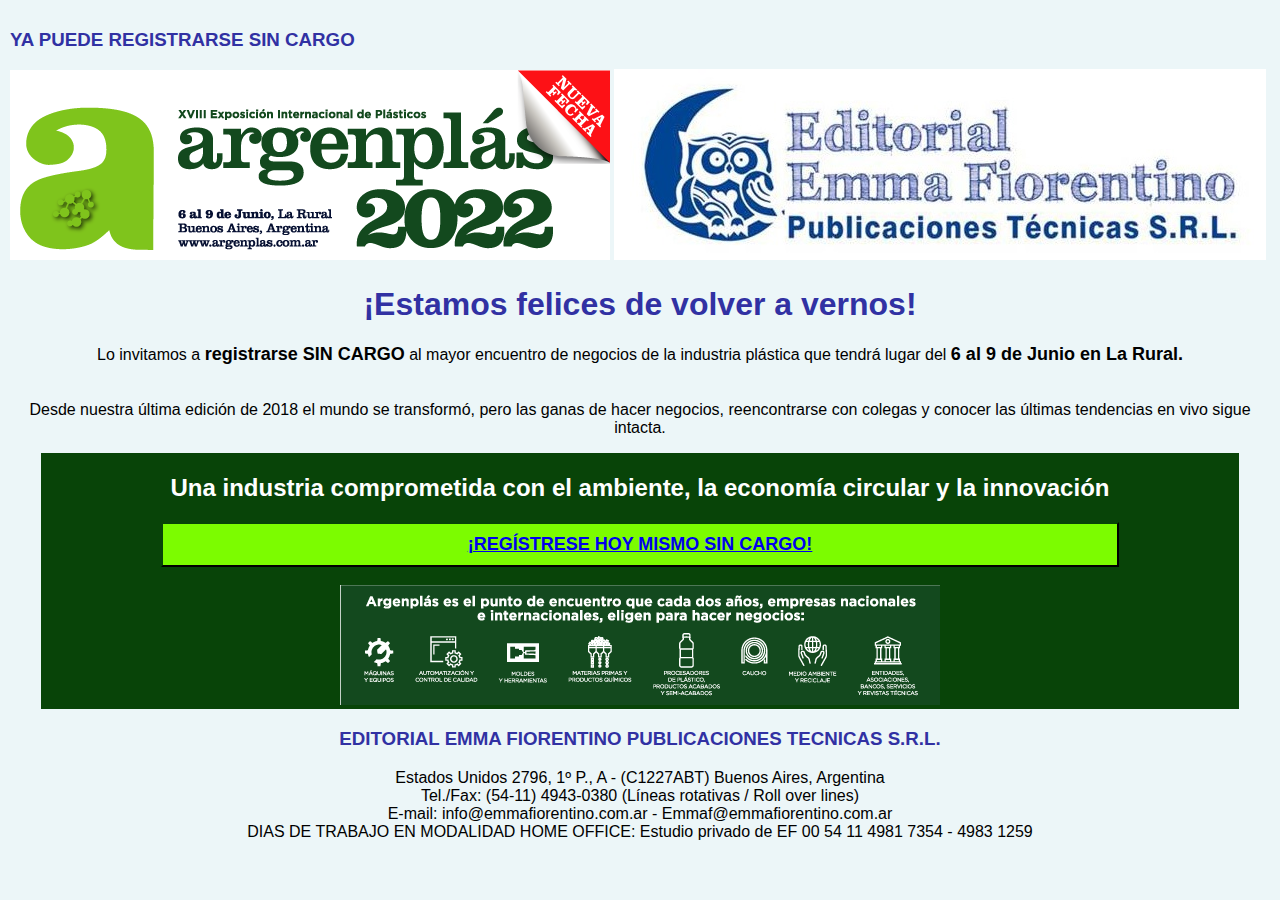
<file: index.html>
<!DOCTYPE html>
<html lang="en">
<head>
    <meta charset="UTF-8">
    <meta http-equiv="X-UA-Compatible" content="IE=edge">
    <meta name="viewport" content="width=device-width, initial-scale=1.0">
    <title>Invitacion Emma Fiorentino</title>
    <link rel="stylesheet"  href="./cupon.css">
    <link rel="shortcut icon" href="./LOGUITO.png">

</head>
<header>
    <h3>YA PUEDE REGISTRARSE SIN CARGO</h3>
</header>

<body>
    <div class="logos">
<div class="imagenes">
<img src="./cabezal inv.png"  alt="argenplas2022" width="100%" height="auto">
</div>
<div class="imagenes">
<img src="./Image_001.jpg"  alt="EditorialEmmaFiorentino" width="100%" height="auto">
</div>
</div>
<div class="subtitulo">
        <h1><strong>¡Estamos felices de volver a vernos!</strong></h1>
    </div>
    <div>
        <p>Lo invitamos a <b> registrarse SIN CARGO</b> al mayor encuentro de negocios de la industria plástica que tendrá lugar del <b> 6 al 9 de Junio en La Rural.</b><br><br><br>

            Desde nuestra última edición de 2018 el mundo se transformó, pero las ganas de hacer negocios, reencontrarse con colegas y conocer las últimas tendencias en vivo sigue intacta.
            </p>
    </div>
    <div class="container">
        <h2>Una industria comprometida con el ambiente, la economía circular y la innovación</h2>
        <button class="boton">
            <a href=https://apache.qreventos.com/argenplas/?utm_source=email_marketing&utm_admin=150694&utm_medium=email&utm_campaign=YA_PUEDE_REGISTRARSE_SIN_CARGO#acreditarme target="_blank">
            <b>¡REGÍSTRESE HOY MISMO SIN CARGO!</b>
        </a>
        </button>
        <br><br>
        <div class="imagen">
        <img src="./pie.png" alt="" width="100%" height="auto">
    </div>
    </div>
    <footer>
        <h3>EDITORIAL EMMA FIORENTINO PUBLICACIONES TECNICAS S.R.L.</h3>

<p> Estados Unidos 2796, 1º P., A - (C1227ABT) Buenos Aires, Argentina <br>

Tel./Fax: (54-11) 4943-0380 (Líneas rotativas / Roll over lines) <br>

E-mail:  info@emmafiorentino.com.ar - Emmaf@emmafiorentino.com.ar <br>

DIAS DE TRABAJO EN MODALIDAD HOME OFFICE: Estudio privado de EF 00 54 11 4981 7354 - 4983 1259</p>

    </footer>
   
</body>
</html
</file>
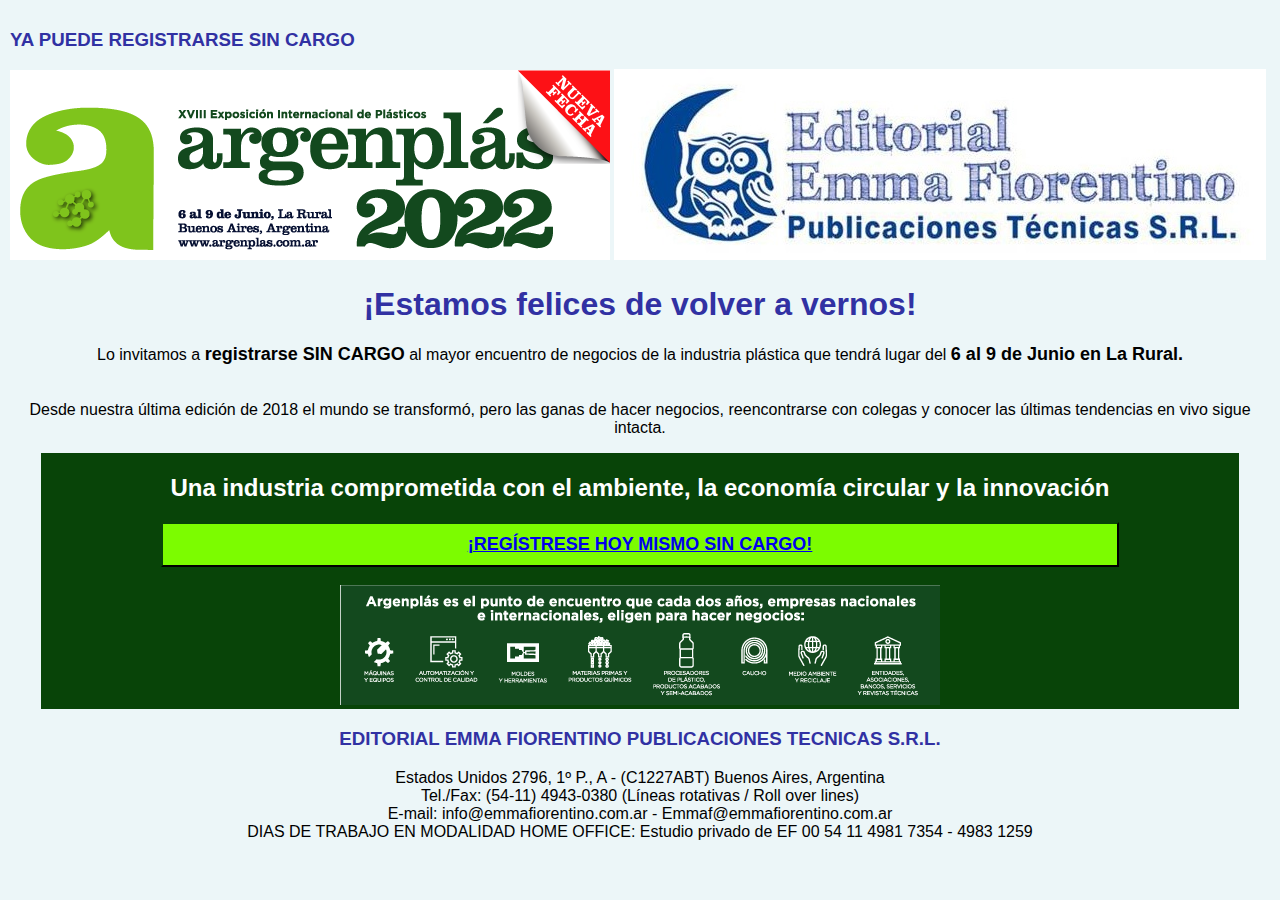
<file: cupon.html>
<!DOCTYPE html>
<html lang="en">
<head>
    <meta charset="UTF-8">
    <meta http-equiv="X-UA-Compatible" content="IE=edge">
    <meta name="viewport" content="width=device-width, initial-scale=1.0">
    <title>Invitacion Emma Fiorentino</title>
    <link rel="stylesheet"  href="./cupon.css">
    <link rel="stylesheet" href="./media.css">
    <link rel="shortcut icon" href="./LOGUITO.png">

</head>
<header>
    <h3>YA PUEDE REGISTRARSE SIN CARGO</h3>
</header>
<nav class="imagenes">
<img src="./cabezal inv.png" alt="argenplas2022">
<img src="./Image_001.jpg" alt="EditorialEmmaFiorentino">
</nav>
<body>
    <div class="subtitulo">
        <h1><strong>¡Estamos felices de volver a vernos!</strong></h1>
    </div>
    <div>
        <p>Lo invitamos a <b> registrarse SIN CARGO</b> al mayor encuentro de negocios de la industria plástica que tendrá lugar del <b> 6 al 9 de Junio en La Rural.</b><br><br><br>

            Desde nuestra última edición de 2018 el mundo se transformó, pero las ganas de hacer negocios, reencontrarse con colegas y conocer las últimas tendencias en vivo sigue intacta.
            </p>
    </div>
    <div class="container">
        <h2>Una industria comprometida con el ambiente, la economía circular y la innovación</h2>
        <button class="boton">
            <a href=https://apache.qreventos.com/argenplas/?utm_source=email_marketing&utm_admin=150694&utm_medium=email&utm_campaign=YA_PUEDE_REGISTRARSE_SIN_CARGO#acreditarme target="_blank">
            <b>¡REGÍSTRESE HOY MISMO SIN CARGO!</b>
        </button>
    </a>
        <br><br>
        <img src="./pie.png" alt="">
    </div>
    <footer>
        <h3>EDITORIAL EMMA FIORENTINO PUBLICACIONES TECNICAS S.R.L.</h3>

<p> Estados Unidos 2796, 1º P., A - (C1227ABT) Buenos Aires, Argentina <br>

Tel./Fax: (54-11) 4943-0380 (Líneas rotativas / Roll over lines) <br>

E-mail:  info@emmafiorentino.com.ar - Emmaf@emmafiorentino.com.ar <br>

DIAS DE TRABAJO EN MODALIDAD HOME OFFICE: Estudio privado de EF 00 54 11 4981 7354 - 4983 1259</p>

    </footer>
   
</body>
</html
</file>
<file: cupon.css>
body{
    font-family: Arial, Helvetica, sans-serif;
    background-color: rgb(236 246 248);
    padding: 2px;
}


h1 {
    color: rgb(49, 49, 163);
    text-align: center;
}
h2{
    color: #fff;
}
h3{
    color: rgb(49, 49, 163);
}
p{
    text-align: center;
}

.container{
    padding: .5px;
    width: 95%;
    height: auto;
    background: #084408;
    text-align: center;

}
.boton{
    width: 80%;
    height: auto;
    background-color: lawngreen;
    padding: 10px;
    text-align: center;
    border-color: #084408;
    
    }
    b{
        font-size: large;
        text-align: center;
    }
    footer{
        text-align: center;
    }
    .imagenes{
        display: inline-block;
        align-items: center;
    }
     .imagen{
        display: inline-block;
        margin: auto;
     }
 @media screen and (max-width: 400px){
     .imagenes{
        display: block;
        margin: auto;
     }
 }


 @media screen and (max-width: 300px){
    img{
    max-width: 400px;
    }
    
    .container{
        max-width:350px;
    }
    h1{
        width: none;
    }
    h3{
        width: none;
    }
     /* b{
        font-variant: ;
    }   
     */
    }
    
    @media screen and (min-width:301px) {
    .logos{
        min-width: 300px;
        align-items: center;
        
    
    } 
    .container{
        min-width:auto;
        margin: auto;
        border: 1px;
    }
    h1{
        min-width: none;
    }
    
    }
</file>
<file: media.css>
@media screen and (max-width:500px){
.logos{
.imagenes{
    max-width: 2000px;
}} 

.container{
    max-width:350px;
}
h1{
    width: none;
}
h3{
    width: none;
}
b{
    font-variant: inherit;
}

}

@media screen and (min-width:301px) {
.logos{
    display: inline;
    max-width: 300px;
    align-items: center;
    

} 
.container{
    min-width:auto;
    margin: auto;
border: 1px;
}
h1{
    min-width: none;
}

}
</file>
